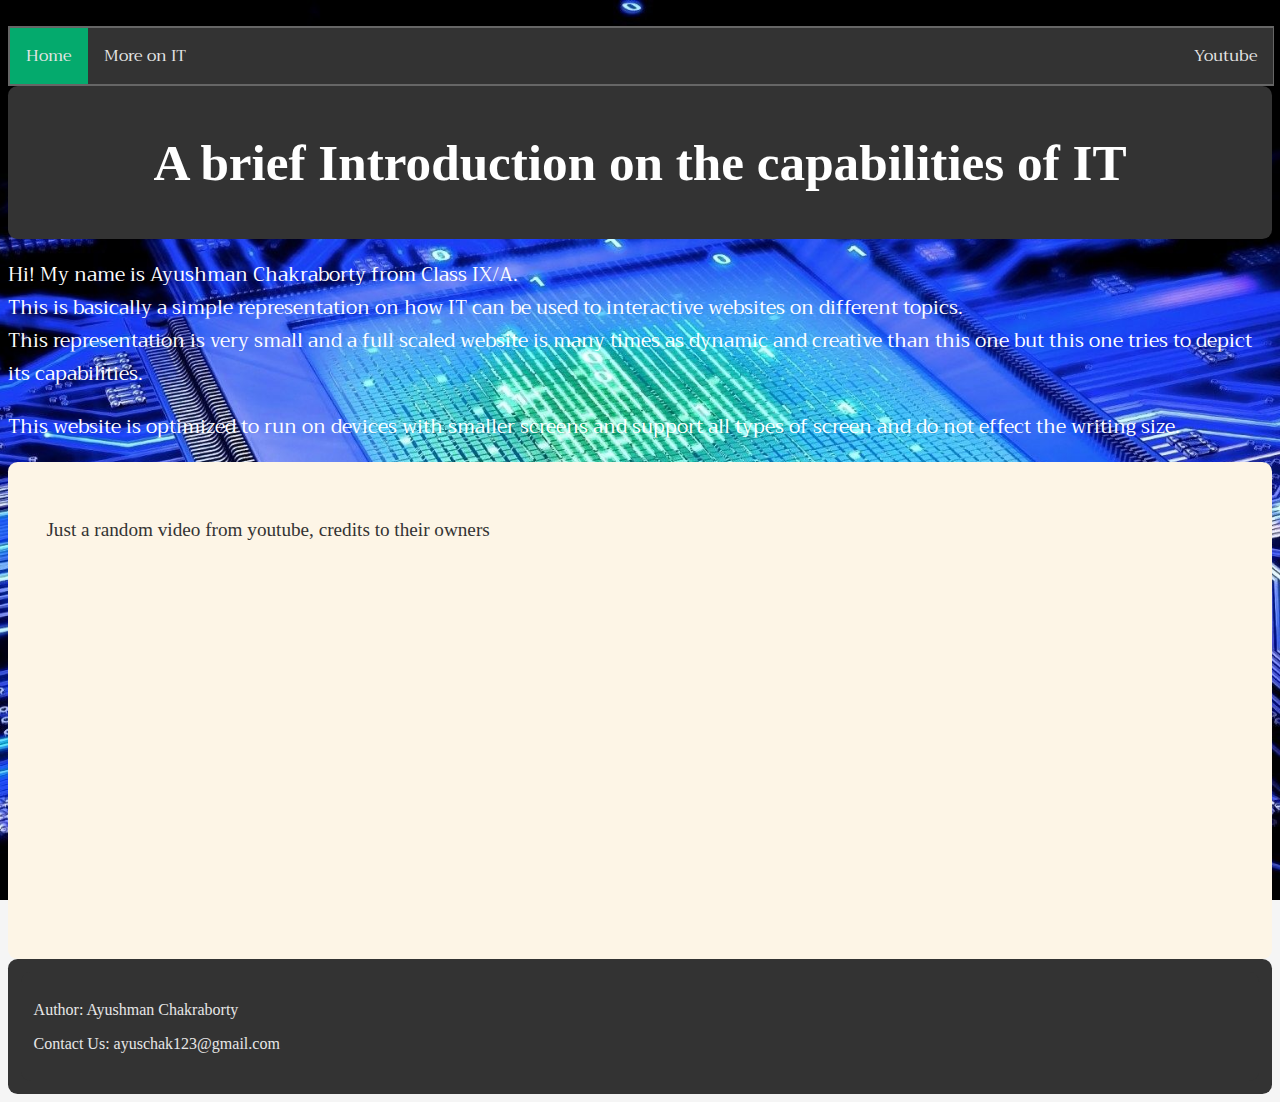
<file: index.html>
<html>
<title>Information Technology</title>
<head>
<meta name="viewport" content="width=device-width, initial-scale=1.0">/
<link rel="stylesheet" href="styles.css">
<link rel="stylesheet" href="https://fonts.googleapis.com/css?family=Trirong">
</head>
<body>
    <div class="navbar">
        <ul class="navbar">
            <li><a class="active" href="index.html">Home</a></li>
            <li><a href="more.html">More on IT</a></li>
            <li style="float:right"><a href="https://www.youtube.com">Youtube</a></li>
        </ul>
    </div>
<div class="heading">
    <header>
    <h1 align=Middle >A brief Introduction on the capabilities of IT</h1>
</header>
</div>
   <div class="para1">
    <p>Hi! My name is Ayushman Chakraborty from Class IX/A.<br> This is basically a simple representation on how IT can be used to interactive websites on different topics.<br> This representation is very small and a full scaled website is many times as dynamic and creative than this one but this one tries to depict its capabilities.</p>
   <p>This website is optimized to run on devices with smaller screens and support all types of screen and do not effect the writing size.</p>
</div> 
<p></p>
<div class="vidlat">
    <p>Just a random video from youtube, credits to their owners</p>
    <iframe width="480" height="360" 
src="https://www.youtube.com/embed?v=SHRAEqxoN0c" frameborder="0">
</iframe>
</div>
<div class="footer">
    <footer class="footer">
        <p>Author: Ayushman Chakraborty</p>
        <p>Contact Us: ayuschak123@gmail.com</p>
    </footer>
</div>
<div class="new1">
    




    
</div>
</body>
</html>
</file>
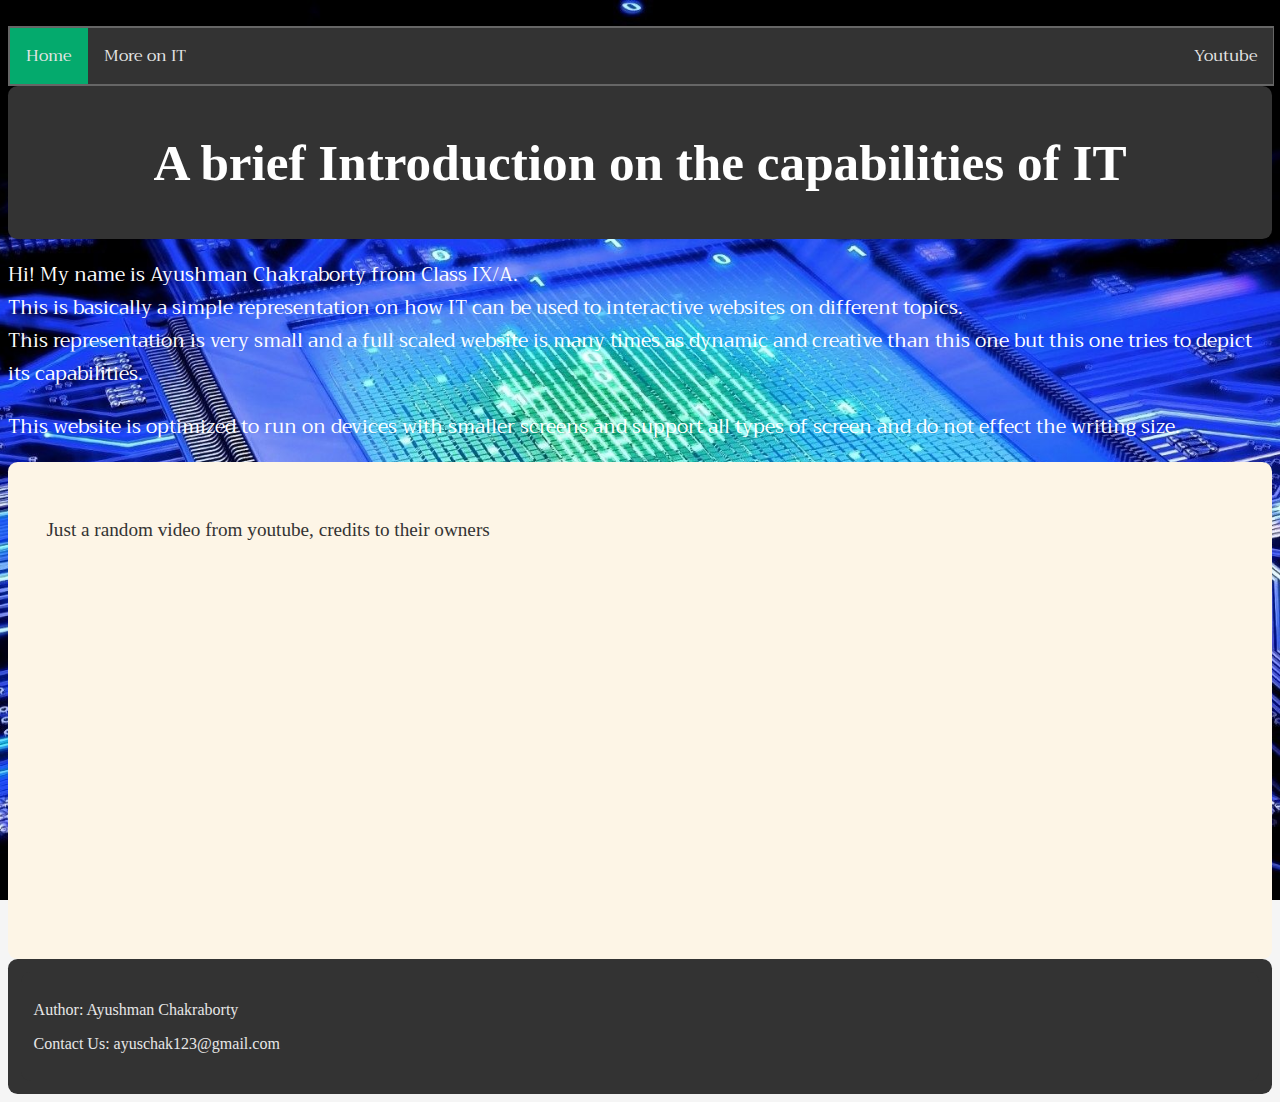
<file: main.html>
<html>
<title>Information Technology</title>
<head>
<meta name="viewport" content="width=device-width, initial-scale=1.0">/
<link rel="stylesheet" href="styles.css">
<link rel="stylesheet" href="https://fonts.googleapis.com/css?family=Trirong">
</head>
<body>
    <div class="navbar">
        <ul class="navbar">
            <li><a class="active" href="main.html">Home</a></li>
            <li><a href="more.html">More on IT</a></li>
            <li style="float:right"><a href="https://www.youtube.com">Youtube</a></li>
        </ul>
    </div>
<div class="heading">
    <header>
    <h1 align=Middle >A brief Introduction on the capabilities of IT</h1>
</header>
</div>
   <div class="para1">
    <p>Hi! My name is Ayushman Chakraborty from Class IX/A.<br> This is basically a simple representation on how IT can be used to interactive websites on different topics.<br> This representation is very small and a full scaled website is many times as dynamic and creative than this one but this one tries to depict its capabilities.</p>
   <p>This website is optimized to run on devices with smaller screens and support all types of screen and do not effect the writing size.</p>
</div> 
<p></p>
<div class="vidlat">
    <p>Just a random video from youtube, credits to their owners</p>
    <iframe width="480" height="360" 
src="https://www.youtube.com/embed?v=SHRAEqxoN0c" frameborder="0">
</iframe>
</div>
<div class="footer">
    <footer class="footer">
        <p>Author: Ayushman Chakraborty</p>
        <p>Contact Us: ayuschak123@gmail.com</p>
    </footer>
</div>
<div class="new1">
    




    
</div>
</body>
</html>
</file>
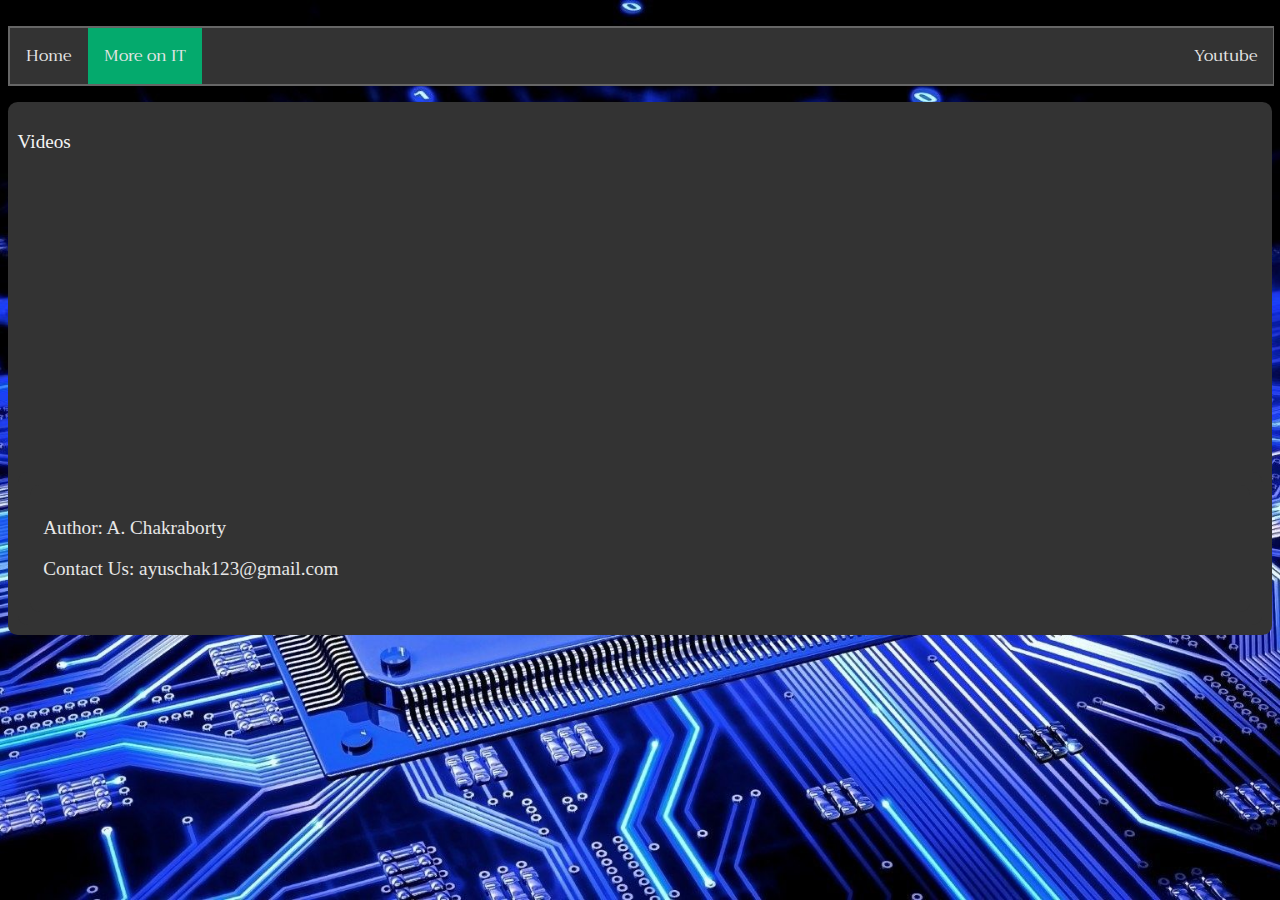
<file: more.html>
<html>
<title>Welcome to Projapoti's!</title>
<head>
<meta name="viewport" content="width=device-width, initial-scale=1.0">/
<link rel="stylesheet" href="styles.css">
<link rel="stylesheet" href="https://fonts.googleapis.com/css?family=Trirong">
</head>
<body>
    <div class="navbar">
        <ul class="navbar">
            <li><a href="index.html">Home</a></li>
            <li><a class="active" href="more.html">More on IT</a></li>
            <li style="float:right"><a href="https://www.youtube.com">Youtube</a></li>
        </ul>
    </div>
<p></p>
   <div class="vid">
       <p>Videos</p>
    <iframe width="360" height="240" 
    src="https://www.youtube.com/embed?v=SHRAEqxoN0c" frameborder="0">
    </iframe>
    <p><br></p>
<div class="footer">
    <footer class="footer">
        <p>Author: A. Chakraborty</p>
        <p>Contact Us: ayuschak123@gmail.com</p>
    </footer>
</div>
   </div> 
</body>
</html>
</file>
<file: styles.css>
body {
    background-image: url('images/Tech.jpg');
    background-position: center center;
    background-repeat: no-repeat;
    background-attachment: fixed;
    background-size: cover;
    background-color: #f5f5f5;
  }
  li {
    font-family: 'Trirong', serif;
    float: left;
  }
  li a:hover {
    background-color: #111;
  }
  .active {
    background-color: #04AA6D;
  }

    li a {
      display: block;
      color:#e7e7e7;
      text-align: center;
      padding: 14px 16px;
      text-decoration: none;
    }
 
 
 
    .navbar{
      position: sticky;
      top: 0;
      width: 100%;
      border: 1px solid #666;
      background-color: #333;
      list-style-type: none;
      margin: 0;
      padding: 0;
      overflow: hidden;
      font-family: 'Tritong' serif;
    }
     
      .heading{ 
        background-color: #333;
        font-family: 'Garamond', serif;
        color:white; 
        font-size: 2vw;
        padding: 1vw;
        border-radius: 0.75vw;
      }
      .para1{
        font-family: 'Trirong', serif;
        color:white;
        font-size: 1.5vw; 
        border-radius: 0.75vw;
      }
      .vidlat{
        color: #333;
        background-color: oldlace;
        padding: 3vw ;
        font-family: Georgia, 'Times New Roman', Times, serif;
        font-size: 1.5vw;
        border-radius: 0.75vw;
      }
      .footer{
        background-color:#333;
        padding: 1vw;
        font-family: Georgia, 'Times New Roman', Times, serif;
        color: #e7e7e7;
        border-radius: 0.75vw;
      }
      .vid{
        background-color: #333;
        padding:0.75vw;
        font-family: 'Garamond', serif;
        color:#f5f5f5;
        font-size: 1.5vw;
        border-radius: 0.75vw;
      }
</file>
